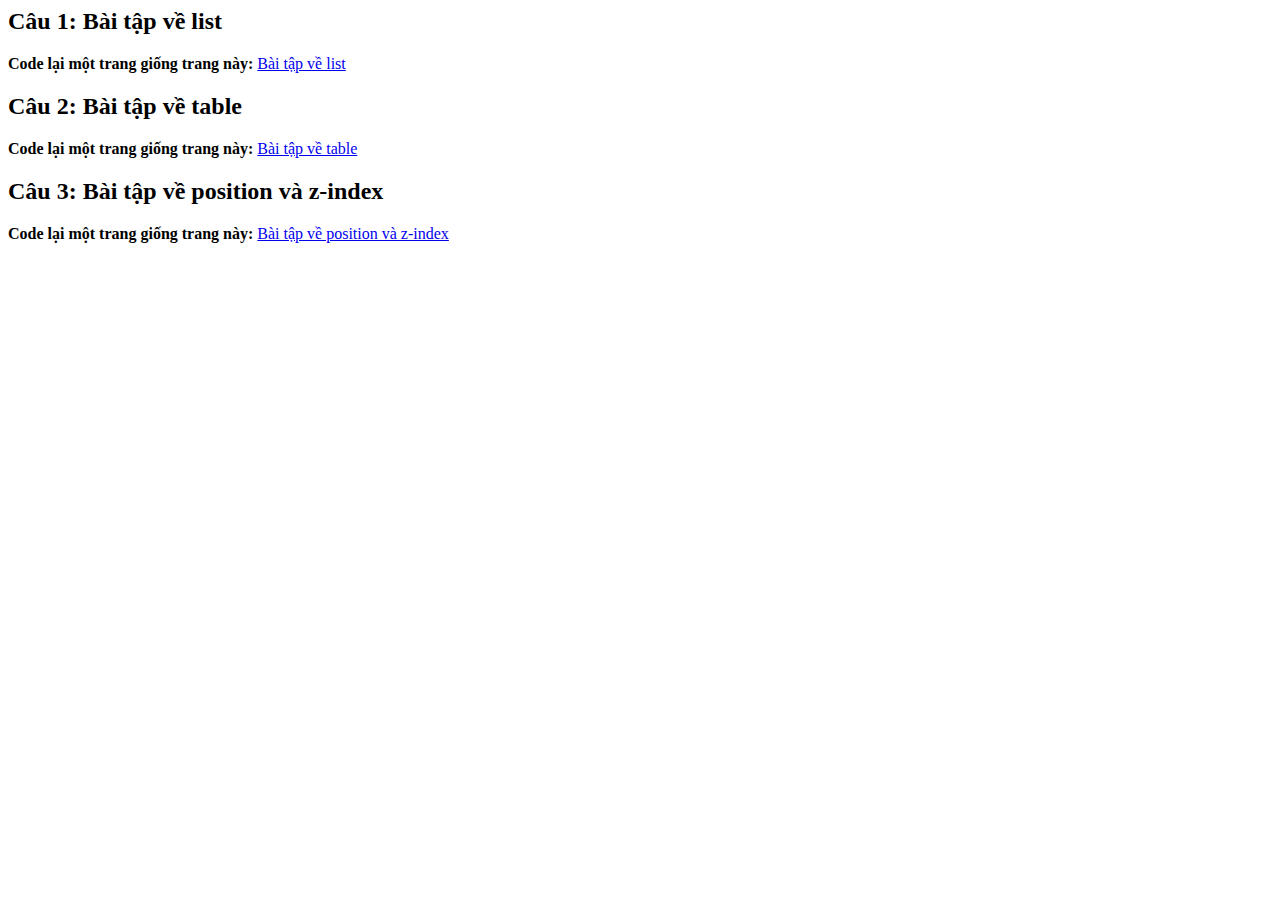
<file: index.html>
<html lang="en">
<head>
    <meta charset="UTF-8">
    <meta http-equiv="X-UA-Compatible" content="IE=edge">
    <meta name="viewport" content="width=device-width, initial-scale=1.0">
    <title>Bài tập buổi 5</title>
</head>
<body>
    <h2>Câu 1: Bài tập về list</h2>
    <p>
        <strong>Code lại một trang giống trang này: </strong>
        <a href="html/bai-tap-ve-list.html" target="_blank">Bài tập về list</a>
    </p>  

    <h2>Câu 2: Bài tập về table</h2>
    <p><strong>
        Code lại một trang giống trang này:
    </strong>
    <a href="html/bai-tap-table.html" target="_blank">Bài tập về table</a>
    </p>

    <h2>Câu 3: Bài tập về position và z-index</h2>
    <p>
        <strong>
            Code lại một trang giống trang này: 
        </strong>
        <a href="html/bai-tap-ve-position-va-z-index.html">Bài tập về position và z-index</a>
    </p>
</body>
</html>
</file>
